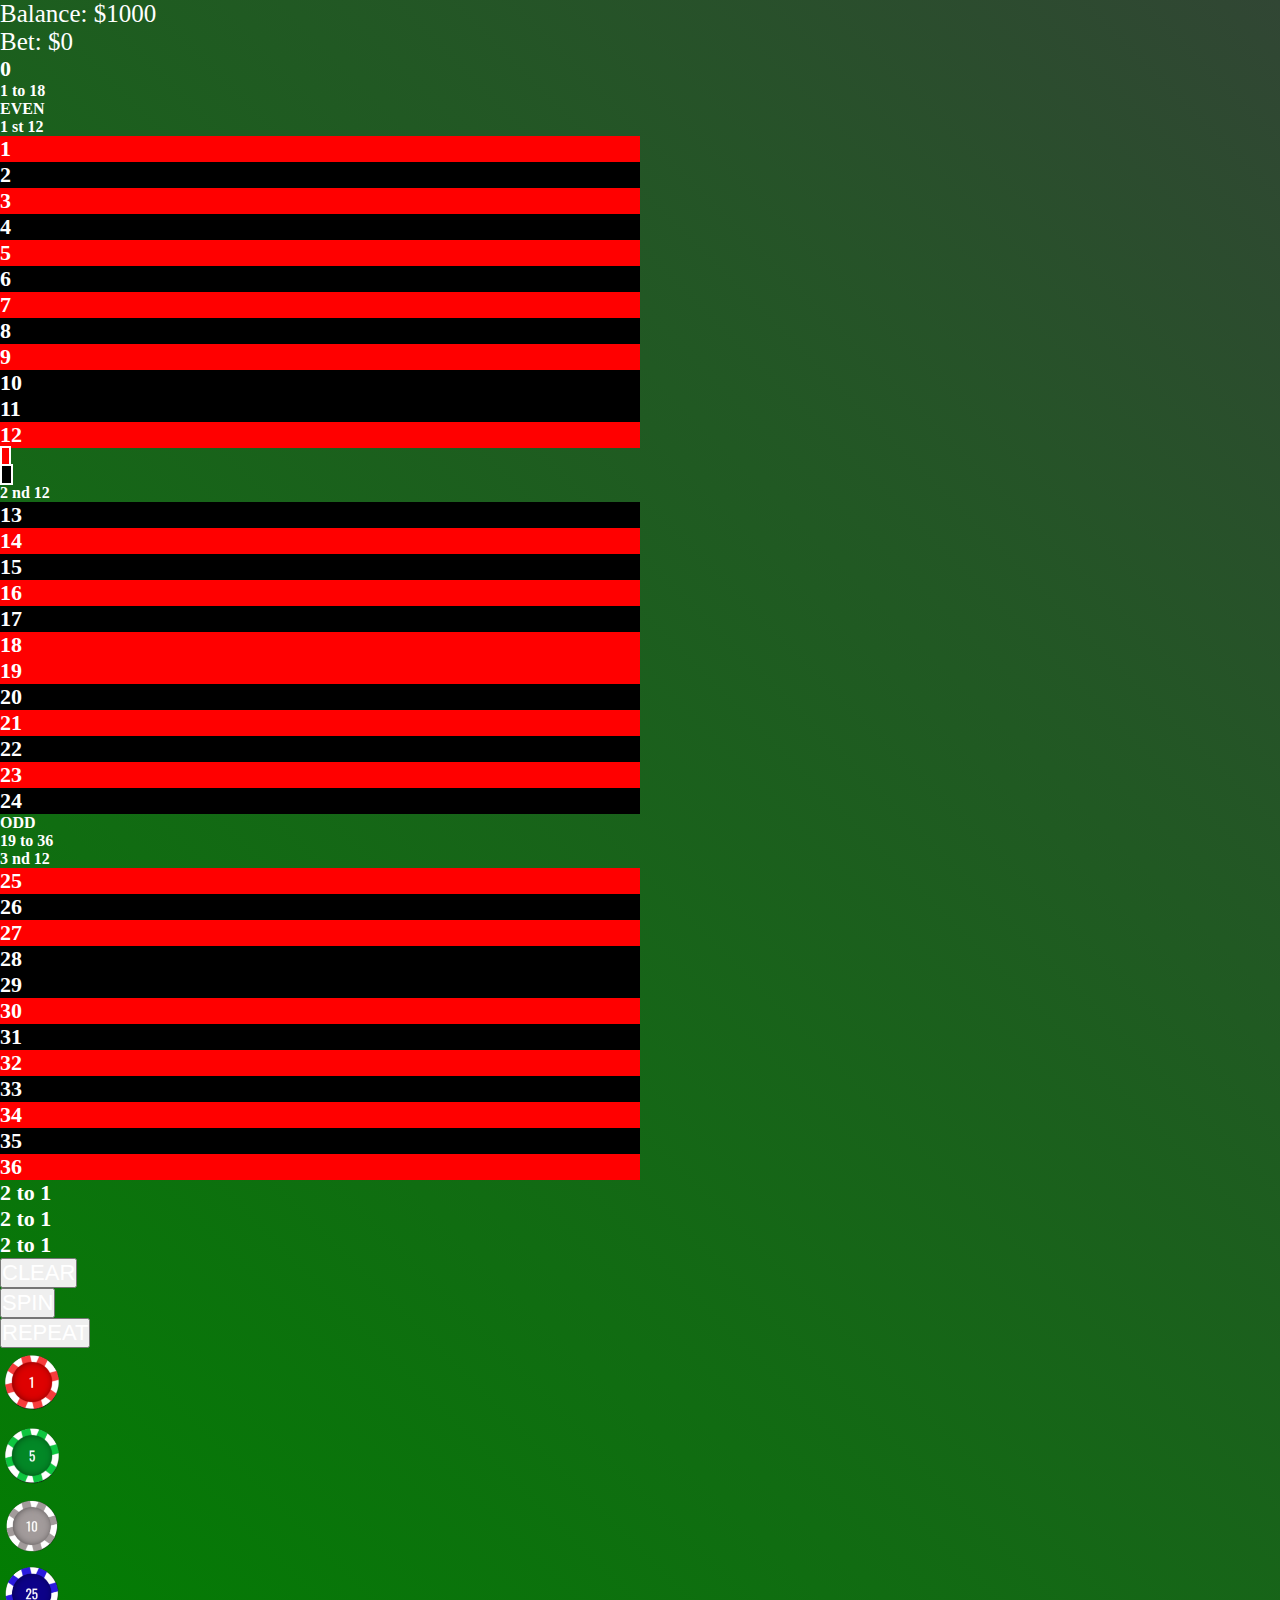
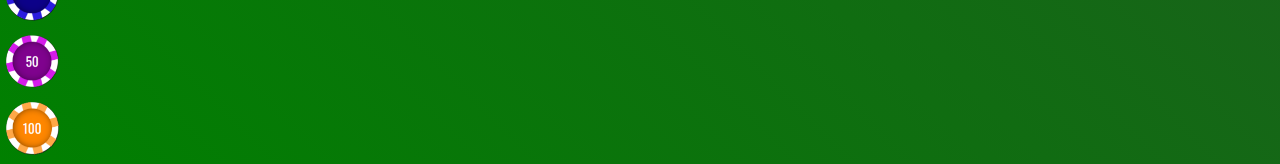
<file: index.html>
<!DOCTYPE html>
<html lang="en">
  <head>
    <meta charset="UTF-8" />
    <meta http-equiv="X-UA-Compatible" content="IE=edge" />
    <meta name="viewport" content="width=device-width, initial-scale=1.0" />

    <!-- CSS only -->
    <link
      href="https://cdn.jsdelivr.net/npm/bootstrap@5.2.1/dist/css/bootstrap.min.css"
      rel="stylesheet"
      integrity="sha384-iYQeCzEYFbKjA/T2uDLTpkwGzCiq6soy8tYaI1GyVh/UjpbCx/TYkiZhlZB6+fzT"
      crossorigin="anonymous"
    />
    <link rel="stylesheet" href="./css/style.css" />
    <title>ruleta</title>
  </head>
  <body>
    <div
      class="container-fluid border border-1 menu bg-dark bg-gradient text-center"
    >
      <div class="row">
        <div class="col-3 border-end" id="balance">Balance: $1000</div>
        <div class="col-3 border-end" id="betText">Bet: $0</div>
        <div class="col-3 border-end" id="legend"></div>
        <div class="col-3" id="winner"></div>
      </div>
    </div>
    <div
      class="container text-center roulette border-2 mt-2"
      id="options"
      tabindex="0"
    >
      <div class="row">
        <div class="col-4"></div>
        <div
          class="col-8 border border-bottom-0 rounded-top d-flex align-items-center justify-content-center"
          id="number-0"
        >
          <span title="0">0</span>
        </div>
      </div>
      <div class="row border border-bottom-0">
        <div class="col-2 border-end">
          <div
            class="row h-50 border-bottom d-flex justify-content-center align-items-center"
          >
            <span
              class="h-50 d-flex justify-content-center align-items-center"
              title="1 to 18"
              >1 to 18</span
            >
          </div>
          <div
            class="row h-50 d-flex justify-content-center align-items-center"
          >
            <span
              class="h-50 d-flex justify-content-center align-items-center"
              title="EVEN"
              >EVEN</span
            >
          </div>
        </div>
        <div class="col-2 d-flex justify-content-center align-items-center">
          <span
            class="h-50 d-flex justify-content-center align-items-center"
            title="1 st 12"
            >1 st 12</span
          >
        </div>
        <div class="col-8 border-start">
          <div class="row border-bottom">
            <div
              class="col redNumber d-flex align-items-center justify-content-center"
            >
              <span title="1">1</span>
            </div>
            <div
              class="col border-start blackNumber d-flex align-items-center justify-content-center"
            >
              <span title="2">2</span>
            </div>
            <div
              class="col border-start redNumber d-flex align-items-center justify-content-center"
            >
              <span title="3">3</span>
            </div>
          </div>
          <div class="row border-bottom">
            <div
              class="col blackNumber d-flex align-items-center justify-content-center"
            >
              <span title="4">4</span>
            </div>
            <div
              class="col border-start redNumber d-flex align-items-center justify-content-center"
            >
              <span title="5">5</span>
            </div>
            <div
              class="col border-start blackNumber d-flex align-items-center justify-content-center"
            >
              <span title="6">6</span>
            </div>
          </div>
          <div class="row border-bottom">
            <div
              class="col redNumber d-flex align-items-center justify-content-center"
            >
              <span title="7">7</span>
            </div>
            <div
              class="col border-start blackNumber d-flex align-items-center justify-content-center"
            >
              <span title="8">8</span>
            </div>
            <div
              class="col border-start redNumber d-flex align-items-center justify-content-center"
            >
              <span title="9">9</span>
            </div>
          </div>
          <div class="row">
            <div
              class="col blackNumber d-flex align-items-center justify-content-center"
            >
              <span title="10">10</span>
            </div>
            <div
              class="col border-start blackNumber d-flex align-items-center justify-content-center"
            >
              <span title="11">11</span>
            </div>
            <div
              class="col border-start redNumber d-flex align-items-center justify-content-center"
            >
              <span title="12">12</span>
            </div>
          </div>
        </div>
      </div>
      <div class="row border border-bottom-0">
        <div class="col-2 border-end">
          <div
            class="row h-50 border-bottom d-flex justify-content-center align-items-center"
          >
            <span class="red" title="r">r</span>
          </div>
          <div
            class="row h-50 d-flex justify-content-center align-items-center"
          >
            <span class="black" title="b">b</span>
          </div>
        </div>
        <div class="col-2 d-flex justify-content-center align-items-center">
          <span title="2 nd 12">2 nd 12</span>
        </div>
        <div class="col-8 border-start">
          <div class="row border-bottom">
            <div
              class="col blackNumber d-flex align-items-center justify-content-center"
            >
              <span title="13">13</span>
            </div>
            <div
              class="col border-start redNumber d-flex align-items-center justify-content-center"
            >
              <span title="14">14</span>
            </div>
            <div
              class="col border-start blackNumber d-flex align-items-center justify-content-center"
            >
              <span title="15">15</span>
            </div>
          </div>
          <div class="row border-bottom">
            <div
              class="col redNumber d-flex align-items-center justify-content-center"
            >
              <span title="16">16</span>
            </div>
            <div
              class="col border-start blackNumber d-flex align-items-center justify-content-center"
            >
              <span title="17">17</span>
            </div>
            <div
              class="col border-start redNumber d-flex align-items-center justify-content-center"
            >
              <span title="18">18</span>
            </div>
          </div>
          <div class="row border-bottom">
            <div
              class="col redNumber d-flex align-items-center justify-content-center"
            >
              <span title="19">19</span>
            </div>
            <div
              class="col border-start blackNumber d-flex align-items-center justify-content-center"
            >
              <span title="20">20</span>
            </div>
            <div
              class="col border-start redNumber d-flex align-items-center justify-content-center"
            >
              <span title="21">21</span>
            </div>
          </div>
          <div class="row">
            <div
              class="col blackNumber d-flex align-items-center justify-content-center"
            >
              <span title="22">22</span>
            </div>
            <div
              class="col border-start redNumber d-flex align-items-center justify-content-center"
            >
              <span title="23">23</span>
            </div>
            <div
              class="col border-start blackNumber d-flex align-items-center justify-content-center"
            >
              <span title="24">24</span>
            </div>
          </div>
        </div>
      </div>
      <div class="row border">
        <div class="col-2 border-end">
          <div
            class="row h-50 border-bottom d-flex justify-content-center align-items-center"
          >
            <span
              class="d-flex justify-content-center align-items-center"
              title="ODD"
              >ODD</span
            >
          </div>
          <div
            class="row h-50 d-flex justify-content-center align-items-center"
          >
            <span
              class="h-50 d-flex justify-content-center align-items-center"
              title="19 to 36"
              >19 to 36</span
            >
          </div>
        </div>
        <div class="col-2 d-flex justify-content-center align-items-center">
          <span title="3 nd 12">3 nd 12</span>
        </div>
        <div class="col-8 border-start">
          <div class="row border-bottom">
            <div
              class="col redNumber d-flex align-items-center justify-content-center"
            >
              <span title="25">25</span>
            </div>
            <div
              class="col border-start blackNumber d-flex align-items-center justify-content-center"
            >
              <span title="26">26</span>
            </div>
            <div
              class="col border-start redNumber d-flex align-items-center justify-content-center"
            >
              <span title="27">27</span>
            </div>
          </div>
          <div class="row border-bottom">
            <div
              class="col blackNumber d-flex align-items-center justify-content-center"
            >
              <span title="28">28</span>
            </div>
            <div
              class="col border-start blackNumber d-flex align-items-center justify-content-center"
            >
              <span title="29">29</span>
            </div>
            <div
              class="col border-start redNumber d-flex align-items-center justify-content-center"
            >
              <span title="30">30</span>
            </div>
          </div>
          <div class="row border-bottom">
            <div
              class="col blackNumber d-flex align-items-center justify-content-center"
            >
              <span title="31">31</span>
            </div>
            <div
              class="col border-start redNumber d-flex align-items-center justify-content-center"
            >
              <span title="32">32</span>
            </div>
            <div
              class="col border-start blackNumber d-flex align-items-center justify-content-center"
            >
              <span title="33">33</span>
            </div>
          </div>
          <div class="row">
            <div
              class="col redNumber d-flex align-items-center justify-content-center"
            >
              <span title="34">34</span>
            </div>
            <div
              class="col border-start blackNumber d-flex align-items-center justify-content-center"
            >
              <span title="35">35</span>
            </div>
            <div
              class="col border-start redNumber d-flex align-items-center justify-content-center"
            >
              <span title="36">36</span>
            </div>
          </div>
        </div>
      </div>
      <div class="row">
        <div class="col-4"></div>
        <div class="col-8 border border-top-0">
          <div class="row">
            <div
              class="col cols-2-to1 d-flex align-items-center justify-content-center"
            >
              <span id="colOne" title="2 to 1">2 to 1</span>
            </div>
            <div
              class="col border-start cols-2-to1 d-flex align-items-center justify-content-center"
            >
              <span id="colTwo" title="2 to 1">2 to 1</span>
            </div>
            <div
              class="col border-start cols-2-to1 d-flex align-items-center justify-content-center"
            >
              <span id="colThree" title="2 to 1">2 to 1</span>
            </div>
          </div>
        </div>
      </div>
    </div>
    <div class="container spin text-center mt-4">
      <div class="row">
        <div class="col-4 d-flex justify-content-around">
          <button type="button" class="btn btn-dark bg-gradient" id="clear">
            CLEAR
          </button>
        </div>
        <div class="col-4 d-flex justify-content-around">
          <button type="button" class="btn btn-dark bg-gradient" id="spin">
            SPIN
          </button>
        </div>
        <div class="col-4 d-flex justify-content-around">
          <button type="button" class="btn btn-dark bg-gradient" id="repeat">
            REPEAT
          </button>
        </div>
      </div>
    </div>
    <div
      class="container-fluid border border-1 mt-4 menu bg-dark bg-gradient text-center chips"
    >
      <div
        class="row d-flex align-items-center justify-content-center"
        id="bet"
      >
        <div class="col-2 d-flex align-items-center justify-content-center">
          <img
            src="./img/1.png"
            class="chipsSelect"
            id="red-1"
            title="1"
            alt=""
          />
        </div>

        <div class="col-2 d-flex align-items-center justify-content-center">
          <img
            src="./img/5.png"
            class="chipsSelect"
            id="green-5"
            title="5"
            alt=""
          />
        </div>
        <div class="col-2 d-flex align-items-center justify-content-center">
          <img
            src="./img/10.png"
            class="chipsSelect"
            id="gray-10"
            title="10"
            alt=""
          />
        </div>
        <div class="col-2 d-flex align-items-center justify-content-center">
          <img
            src="./img/25.png"
            class="chipsSelect"
            id="blue-25"
            title="25"
            alt=""
          />
        </div>
        <div class="col-2 d-flex align-items-center justify-content-center">
          <img
            src="./img/50.png"
            class="chipsSelect"
            id="violet-50"
            title="50"
            alt=""
          />
        </div>
        <div class="col-2 d-flex align-items-center justify-content-center">
          <img
            src="./img/100.png"
            class="chipsSelect"
            id="orange-100"
            title="100"
            alt=""
          />
        </div>
      </div>
    </div>
    <script src="./js/main.js"></script>
    <!-- JavaScript Bundle with Popper -->
    <script
      src="https://cdn.jsdelivr.net/npm/@popperjs/core@2.11.6/dist/umd/popper.min.js"
      integrity="sha384-oBqDVmMz9ATKxIep9tiCxS/Z9fNfEXiDAYTujMAeBAsjFuCZSmKbSSUnQlmh/jp3"
      crossorigin="anonymous"
    ></script>
    <script
      src="https://cdn.jsdelivr.net/npm/bootstrap@5.2.1/dist/js/bootstrap.min.js"
      integrity="sha384-7VPbUDkoPSGFnVtYi0QogXtr74QeVeeIs99Qfg5YCF+TidwNdjvaKZX19NZ/e6oz"
      crossorigin="anonymous"
    ></script>
  </body>
</html>
</file>
<file: css/style.css>
* {
  box-sizing: border-box;
  padding: 0;
  margin: 0;
  color: white;
  font-size: 16px;
}

span {
  font-size: 16px;
  cursor: pointer;
}

span:hover {
  opacity: 0.75;
}

span:active {
  opacity: 0.5;
}

body {
  background: linear-gradient(45deg, green, rgb(49, 70, 52));
  height: 100%;
  width: 100%;
}

.roulette {
  width: 90%;
  font-weight: 600;
}

.red {
  background-color: red;
  color: red;
  width: 30px;
  height: 30px;
  border: 2px white solid;
  transform: rotate(45deg);
}

.black {
  background-color: black;
  color: black;
  width: 30px;
  height: 30px;
  border: 2px white solid;
  transform: rotate(45deg);
}

.redNumber {
  background-color: red;
  font-size: 20px;
}

.redNumber span {
  font-size: 20px;
}

.blackNumber {
  background-color: black;
  font-size: 20px;
}

.blackNumber span {
  font-size: 20px;
}

#number-0 span {
  font-size: 20px;
}

.cols-2-to1 {
  padding: 0px;
}

.menu .row .col-3 {
  font-size: 14px;
}

.spin {
  width: 90%;
}

.chipsSelect {
  width: 35px;
  padding: 0;
  cursor: pointer;
}

.chipsSelect:hover {
  position: absolute;
  width: 40px;
  padding: 0;
}

.chipsSelect:active {
  position: absolute;
  width: 30px;
  padding: 0;
}

.coin {
  width: 30px;
  position: absolute;
  cursor: pointer;
  padding: 0;
}

.coin:hover {
  width: 35px;
}

.coin:active {
  width: 25px;
}

@media (min-width: 300px) {
  .chipsSelect {
    width: 48px;
  }

  .chipsSelect:hover {
    width: 52px;
  }

  .chipsSelect:active {
    width: 44px;
  }

  .coin {
    width: 35px;
  }

  .coin:hover {
    width: 40px;
  }

  .coin:active {
    width: 30px;
  }

  .spin .row .col-4 button {
    font-size: 21px;
  }
  .redNumber {
    background-color: red;
    font-size: 21px;
  }

  .redNumber span {
    font-size: 21px;
  }

  .blackNumber {
    background-color: black;
    font-size: 21px;
  }

  .blackNumber span {
    font-size: 21px;
  }

  #number-0 span {
    font-size: 21px;
  }
  #colOne,
  #colTwo,
  #colThree {
    font-size: 21px;
  }
  .menu .row .col-3 {
    font-size: 20px;
  }
}

@media (min-width: 700px) {
  .chipsSelect {
    width: 65px;
  }

  .chipsSelect:hover {
    width: 70px;
  }

  .chipsSelect:active {
    width: 60px;
  }

  .coin {
    width: 40px;
  }

  .coin:hover {
    width: 45px;
  }

  .coin:active {
    width: 35px;
  }
  .spin .row .col-4 button {
    font-size: 22px;
  }
  .redNumber {
    font-size: 22px;
  }

  .redNumber span {
    font-size: 22px;
  }

  .blackNumber {
    font-size: 22px;
  }

  .blackNumber span {
    font-size: 22px;
  }

  #number-0 span {
    font-size: 22px;
  }
  #colOne,
  #colTwo,
  #colThree {
    font-size: 22px;
  }
  .menu .row .col-3 {
    font-size: 22px;
  }
  .roulette {
    width: 70%;
  }
}

@media (min-width: 1150px) {
  .roulette {
    width: 50%;
  }
  .menu .row .col-3 {
    font-size: 25px;
  }
}
</file>
